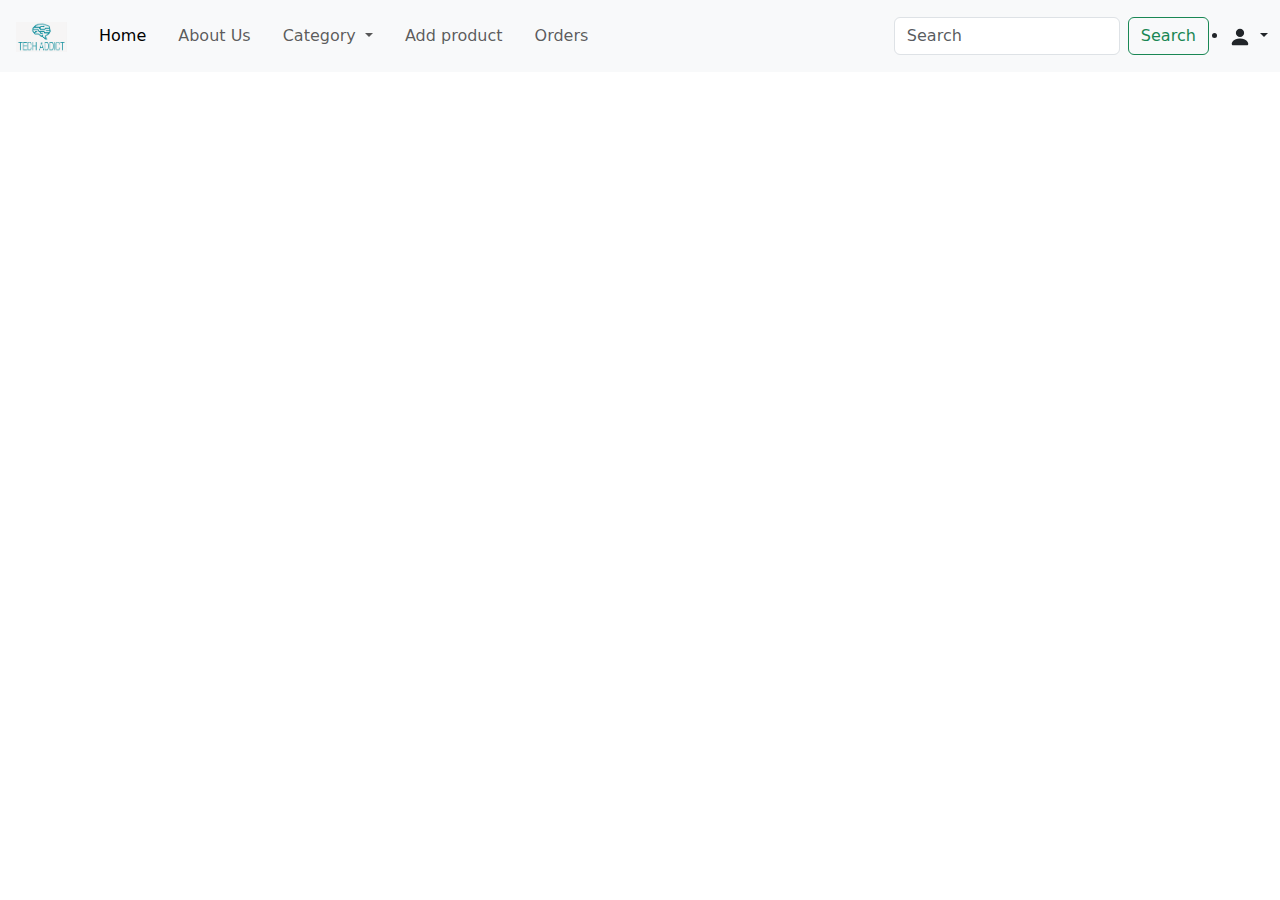
<file: E-commerce-main/html/header.html>
<!DOCTYPE html>
<html lang="en">
<head>
    <link href="https://cdn.jsdelivr.net/npm/bootstrap@5.3.3/dist/css/bootstrap.min.css" rel="stylesheet" integrity="sha384-QWTKZyjpPEjISv5WaRU9OFeRpok6YctnYmDr5pNlyT2bRjXh0JMhjY6hW+ALEwIH" crossorigin="anonymous">
    <script src="https://cdn.jsdelivr.net/npm/bootstrap@5.3.3/dist/js/bootstrap.bundle.min.js" integrity="sha384-YvpcrYf0tY3lHB60NNkmXc5s9fDVZLESaAA55NDzOxhy9GkcIdslK1eN7N6jIeHz" crossorigin="anonymous"></script>
</head>
<body>
    
  <nav class="navbar navbar-expand-lg bg-body-tertiary" style="width: 100%;">
    <div class="container-fluid">
      <a class="navbar-brand" href="index.html"><img src="../images/logo.png" style="padding-left:7%; width:55px"></a>
      <button class="navbar-toggler" type="button" data-bs-toggle="collapse" data-bs-target="#navbarSupportedContent" aria-controls="navbarSupportedContent" aria-expanded="false" aria-label="Toggle navigation">
        <span class="navbar-toggler-icon"></span>
      </button>
      <div class="collapse navbar-collapse" id="navbarSupportedContent">
        <ul class="navbar-nav me-auto mb-2 mb-lg-0">
          <li class="nav-link">
            <a class="nav-link active" aria-current="page" href="index.html">Home</a>
          </li>
          <li class="nav-link">
            <a class="nav-link" href="../html/AboutUs.html">About Us</a>
          </li>
      
            <li class="nav-link dropdown">
              <a class="nav-link dropdown-toggle" href="#" role="button" data-bs-toggle="dropdown" aria-expanded="false">
                Category
              </a>
              <ul class="dropdown-menu">
                <li><a class="dropdown-item" href="#">Phones</a></li>
                <li><a class="dropdown-item" href="#">Laptops</a></li>
                <li><a class="dropdown-item" href="#">Pc</a></li>
                <li><hr class="dropdown-divider"></li>
                <li><a class="dropdown-item" href="#">Accessories</a></li>
              </ul>
            </li>
          <li class="nav-link">
            <a class="nav-link" href="../html/addProduct.html">Add product</a>
          </li>
     
        <li class="nav-link">
          <a class="nav-link" href="../html/orders.html">Orders</a>
        </li>
      </ul>
      <form class="d-flex" role="search">
        <input class="form-control me-2" type="search" placeholder="Search" aria-label="Search">
        <button class="btn btn-outline-success" type="submit">Search</button>
      </form>
      
        <a href="Sign-in.html"><i class="bi bi-person-fill" style="margin-left: 10px;">
          <li class="nav-item dropdown">
            <a class="nav-link dropdown-toggle" href="#" role="button" data-bs-toggle="dropdown" aria-expanded="false">
              <svg xmlns="http://www.w3.org/2000/svg" width="22" height="22" fill="currentColor" class="bi bi-person-fill" viewBox="0 0 16 16">
                <path d="M3 14s-1 0-1-1 1-4 6-4 6 3 6 4-1 1-1 1zm5-6a3 3 0 1 0 0-6 3 3 0 0 0 0 6"/>
              </svg>
              
            </a>
            <ul class="dropdown-menu dropdown-menu-right" style="left: auto; right: 0;">
              <li><a class="dropdown-item" href="../html/Cart.html">My Cart</a></li>
              <li><a class="dropdown-item" href="../html/userOrders.html">My Orders</a></li>
              <li><hr class="dropdown-divider"></li>
              <li><a class="dropdown-item" href="../html/Sign-in.html">Sign-in</a></li>
            
              <li><a class="dropdown-item" href="../html/Sign-up.html">Sign-Up</a></li>
            </ul>
          </li></i>
        </a>

        </div>
    </div>
  </nav>
</body>
</html>
</file>
